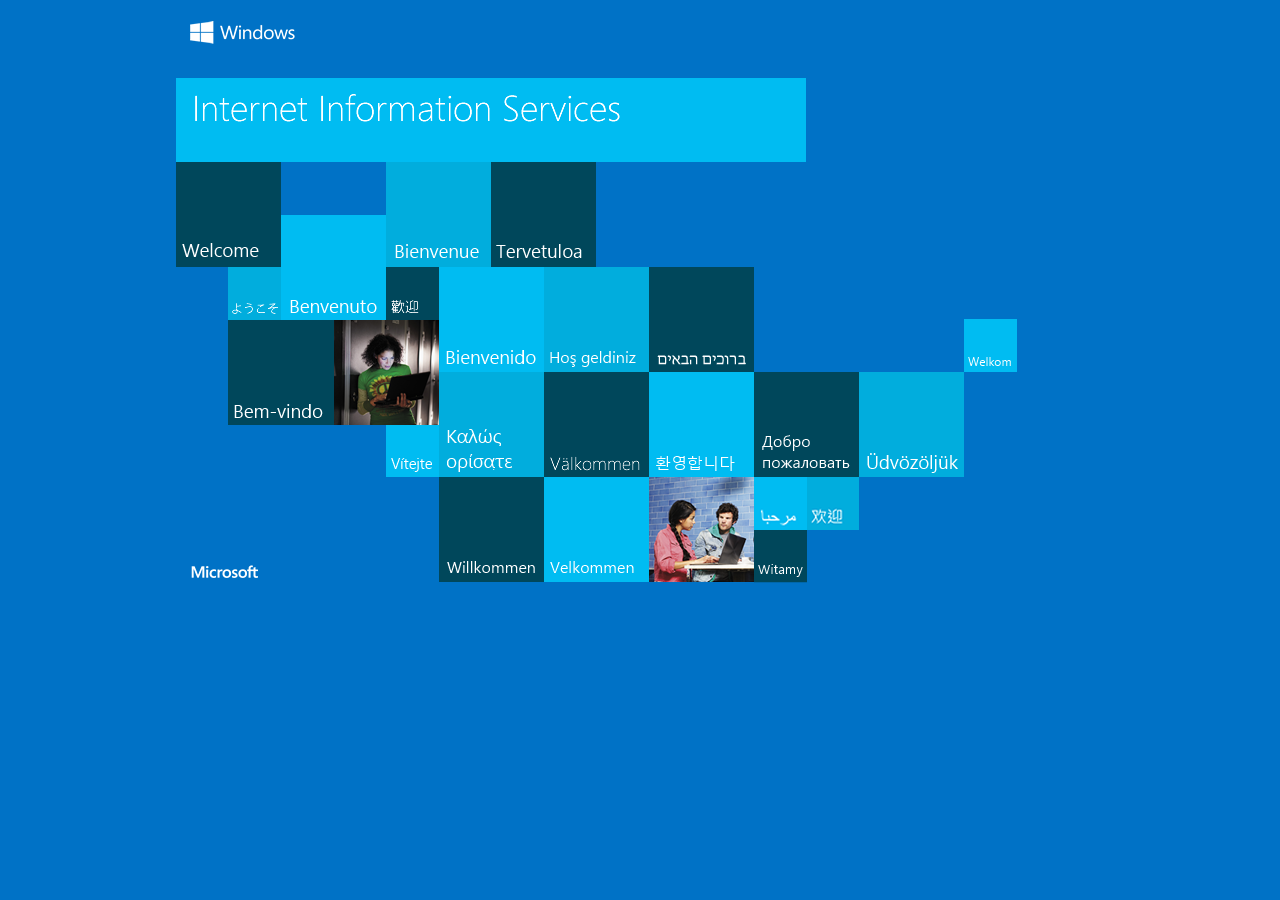
<file: iisstart.htm>
<!DOCTYPE html PUBLIC "-//W3C//DTD XHTML 1.0 Strict//EN" "http://www.w3.org/TR/xhtml1/DTD/xhtml1-strict.dtd">
<html xmlns="http://www.w3.org/1999/xhtml">
<head>
<meta http-equiv="Content-Type" content="text/html; charset=iso-8859-1" />
<title>IIS Windows</title>
<style type="text/css">
<!--
body {
	color:#000000;
	background-color:#0072C6;
	margin:0;
}

#container {
	margin-left:auto;
	margin-right:auto;
	text-align:center;
	}

a img {
	border:none;
}

-->
</style>
</head>
<body>
<div id="container">
<a href="http://go.microsoft.com/fwlink/?linkid=66138&amp;clcid=0x409"><img src="iisstart.png" alt="IIS" width="960" height="600" /></a>
</div>
</body>
</html>
</file>
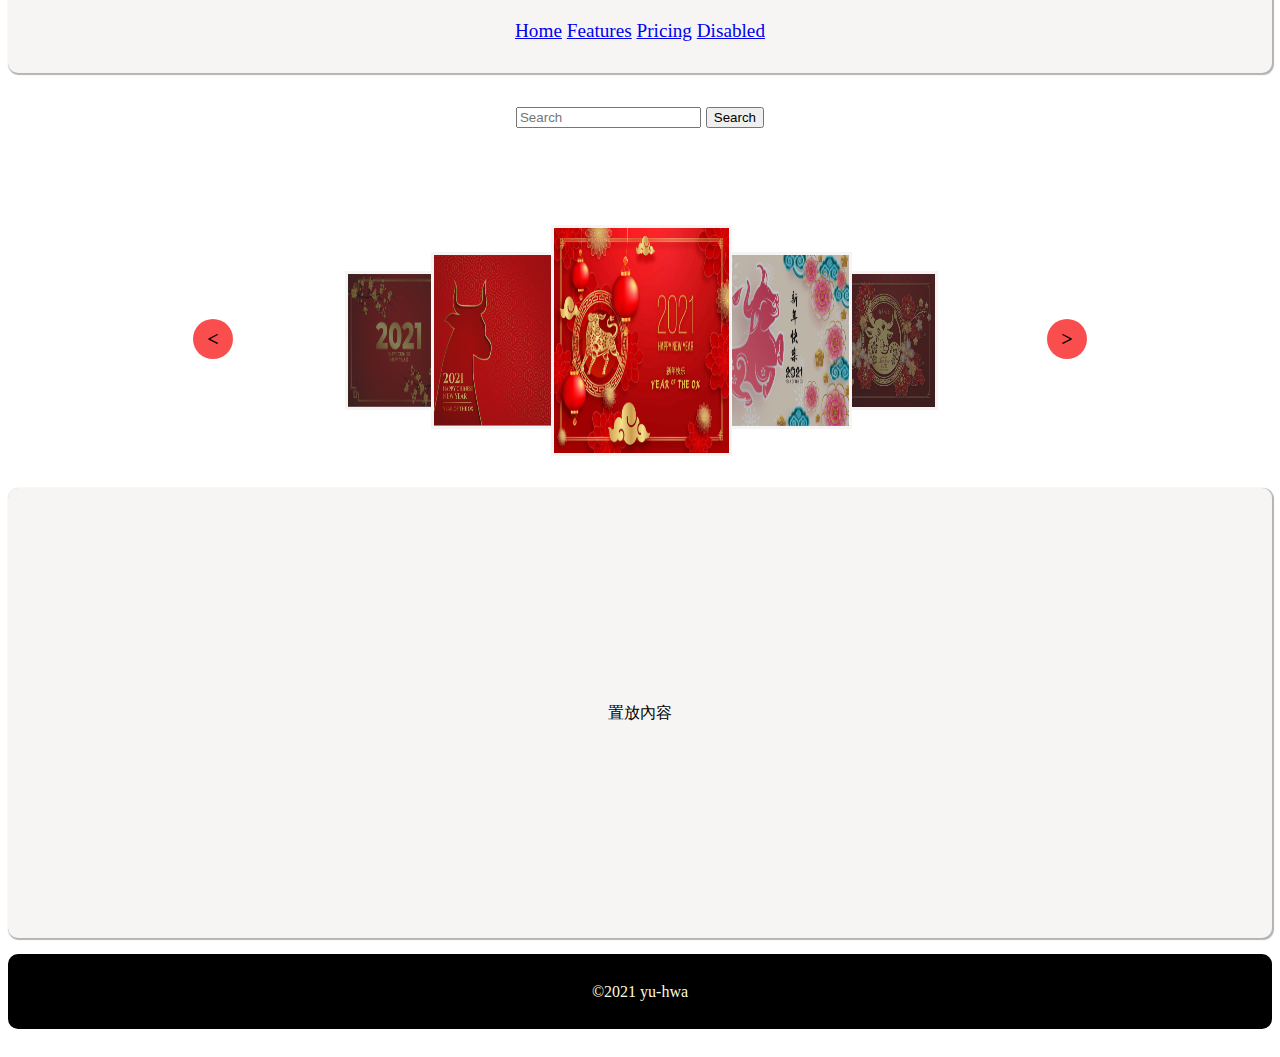
<file: template_01/template_01.html>
<!DOCTYPE html>
<html lang="en">
<head>
    <meta charset="UTF-8">
    <meta name="viewport" content="width=device-width, initial-scale=1.0">
    <title>template_01</title>
    <link rel="stylesheet" href="template_01.css">
    <script src="js/jquery-3.3.1.js"></script>
    <script src="js/jquery.hislide.js"></script> 
</head>
<body>
    <div class="box">
        <nav class="navbar navbar-expand-lg navbar-light bg-light">
            <div class="container-fluid">
            
            <div class="collapse navbar-collapse" id="navbarNavAltMarkup">
                <div class="navbar-nav">
                <a class="nav-link active" aria-current="page" href="#">Home</a>
                <a class="nav-link" href="#">Features</a>
                <a class="nav-link" href="#">Pricing</a>
                <a class="nav-link disabled" href="#" tabindex="-1" aria-disabled="true">Disabled</a>
                </div>  
            <form class="d-flex">
                <input class="form-control me-2" type="search" placeholder="Search" aria-label="Search">
                <button class="btn btn-outline-success" type="submit">Search</button>
            </form>
            </div>
            </div>
        </nav>

    <div class="slide hi-slide">
        <div class="hi-prev"></div>
        <div class="hi-next"></div>
        <ul>
            <li>
                <img src="image/p_01.jpg" alt="">
            </li>
            <li>
                <img src="image/p_02.jpg" alt="">
            </li>
            <li>
                <img src="image/p_03.jpg" alt="">
            </li>
            <li>
                <img src="image/p_04.jpg" alt="">
            </li>
            <li>
                <img src="image/p_05.jpg" alt="">
            </li>
            <li>
                <img src="image/p_06.jpg" alt="">
            </li>
            <li>
                <img src="image/p_07.jpg" alt="">
            </li>
        </ul>
    </div>
    <script>
        $('.slide').hiSlide();
    </script>
</div> 
    <div class="boxContent">
        <p>置放內容</p>
    </div>
    <div class="footer">
        <p>&copy;2021 yu-hwa</p>
    </div>
</body>
</html>
</file>
<file: template_01/template_01.css>
html{
    width: auto;
    background-color: white;
    margin-top: -20px;
    
}
.box{
width: auto;
height: 85px;
background-color: rgb(247, 245, 243);
box-shadow: rgb(179, 179, 178) 1px 1px 1px 1px;
font-size: larger;
text-align: center;
border-radius:10px;
line-height: 85px;
}
.boxContent{
    width: auto;
    height: 450px;
    margin-top: 415px;
    background-color: rgb(247, 245, 243);
    text-align: center;
    line-height:450px ;
    border-radius:10px;
    box-shadow: rgb(179, 179, 178) 1px 1px 1px 1px;
}
.footer{
    width: auto;
    height: 75px;
    margin-top: 10px;
    background-color: black;
    border-radius:10px;
    color: cornsilk;
    text-align: center;
    line-height: 75px;
}
.hi-slide{
    position: relative;
    width: 754px;
    height: 292px;
    margin: 35px auto 0;
}
.hi-slide .hi-next,
.hi-slide .hi-prev{
    position: absolute;
    top: 50%;
    width: 40px;
    height: 40px;
    margin-top: -20px;
    border-radius: 50px;
    line-height: 40px;
    text-align: center;
    cursor: pointer;
    background-color: rgb(250, 78, 78);
    color: black;
    transition: all 0.7s;
    font-size: 20px;
    font-weight: bold;
}
.hi-slide .hi-next:hover,
.hi-slide .hi-prev:hover{
    opacity: 1;
    background-color: white;
}
.hi-slide .hi-prev{
    left: -70px;
}
.hi-slide .hi-prev::before{
    content:'<'
}
.hi-slide .hi-next{
    right: -70px;
}
.hi-slide .hi-next::before{
    content: '>';
}
.hi-slide > ul{
    list-style: none;
    position: relative;
    width: 754px;
    height: 292px;
    margin: 0;
    padding: 0;
}
.hi-slide > ul > li{
    overflow: hidden;
    position: absolute;
    z-index:0;
    left: 377px;
    top: 147px;
    widows: 0;
    height: 0;
    margin: 0;
    padding: 0;
    border: 3px solid whitesmoke;
    background-color: #333;
    cursor: pointer;
}
.hi-slide > ul > li > img{
    width: 100%;
    height: 100%;
    background-position: center;
}
</file>
